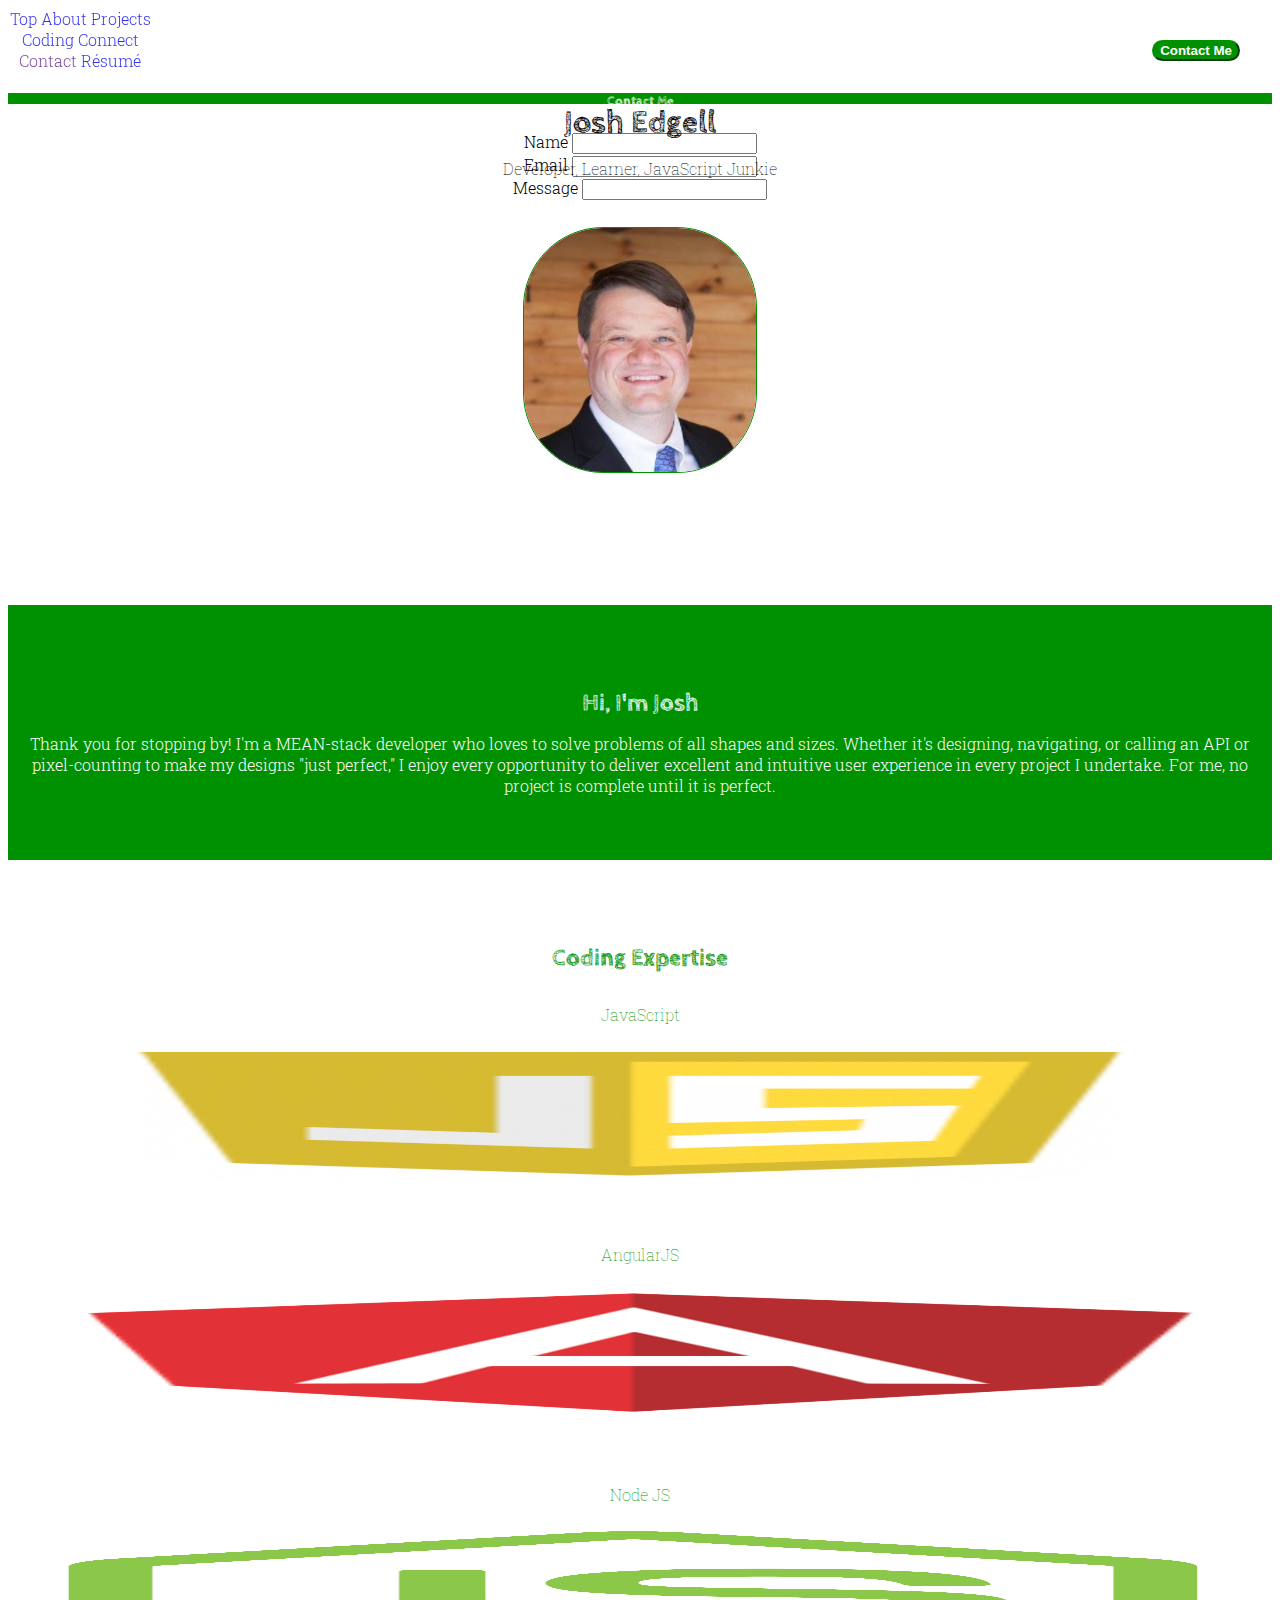
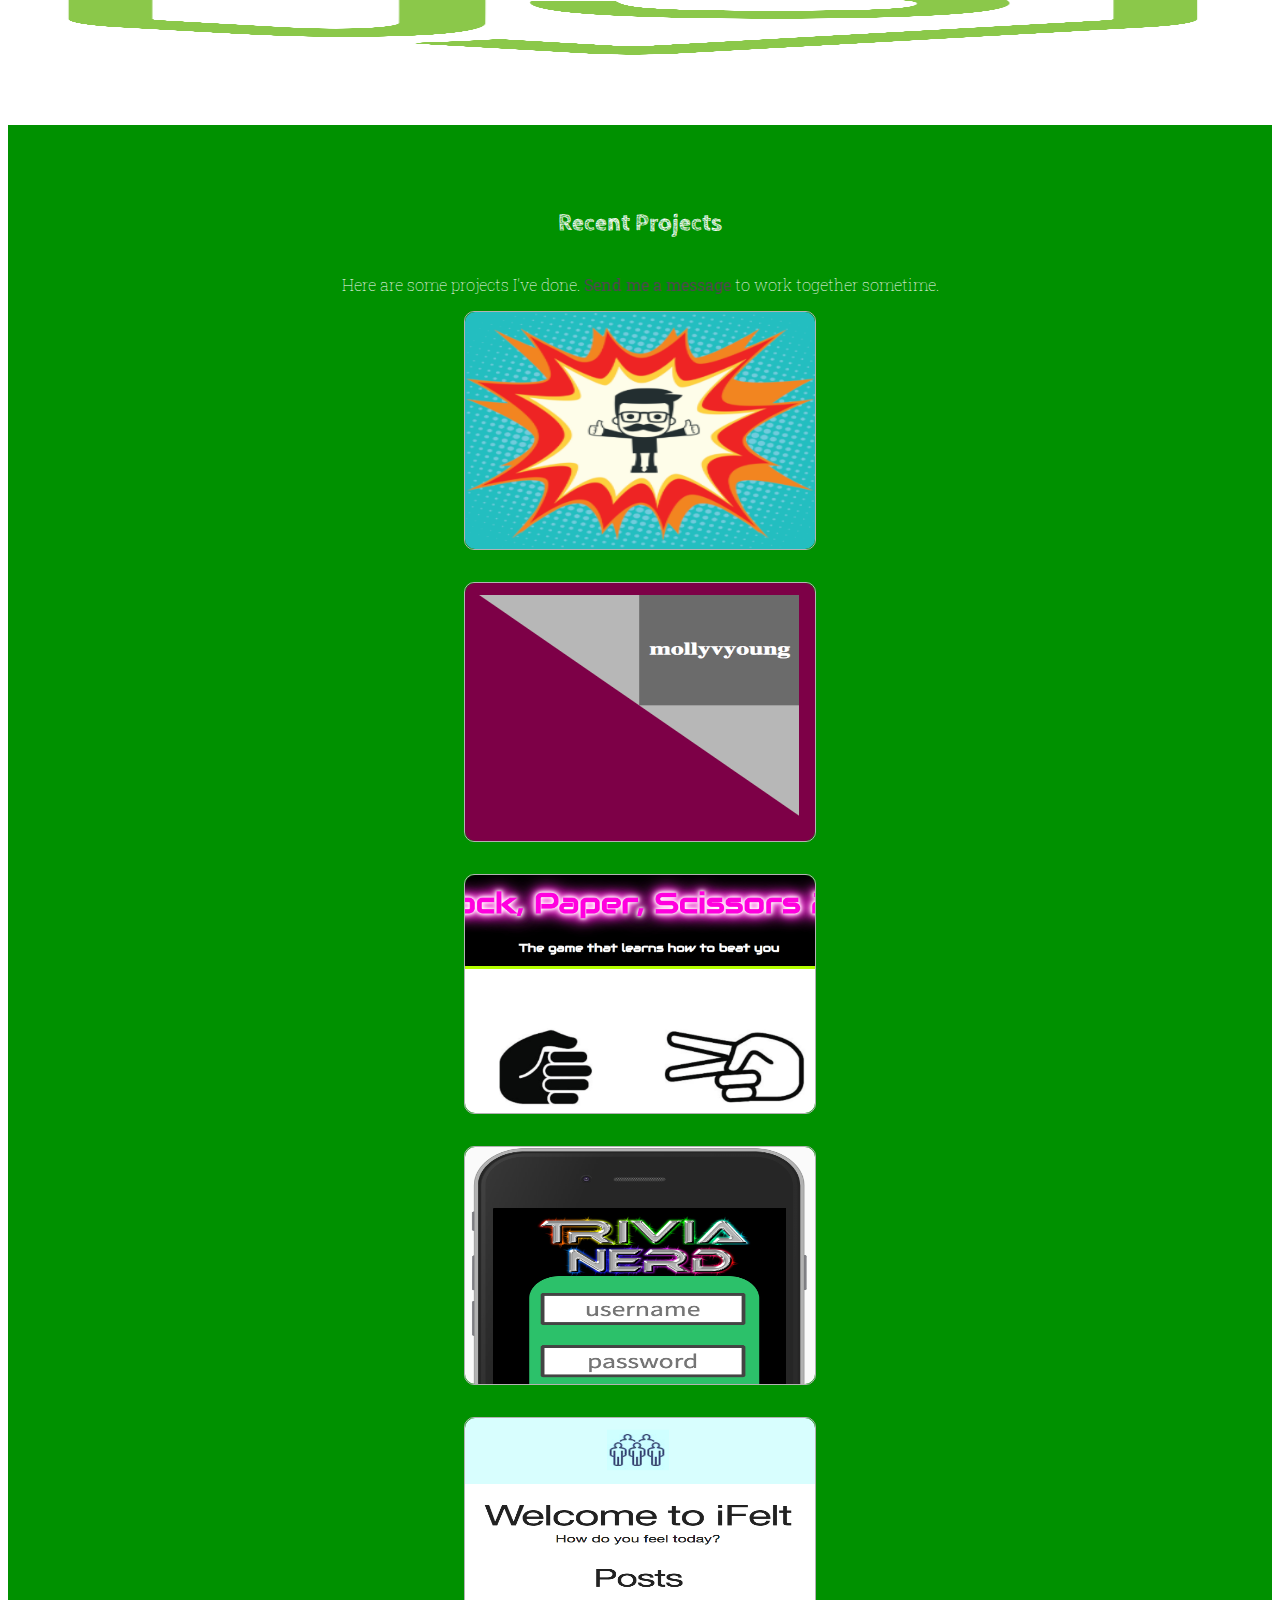
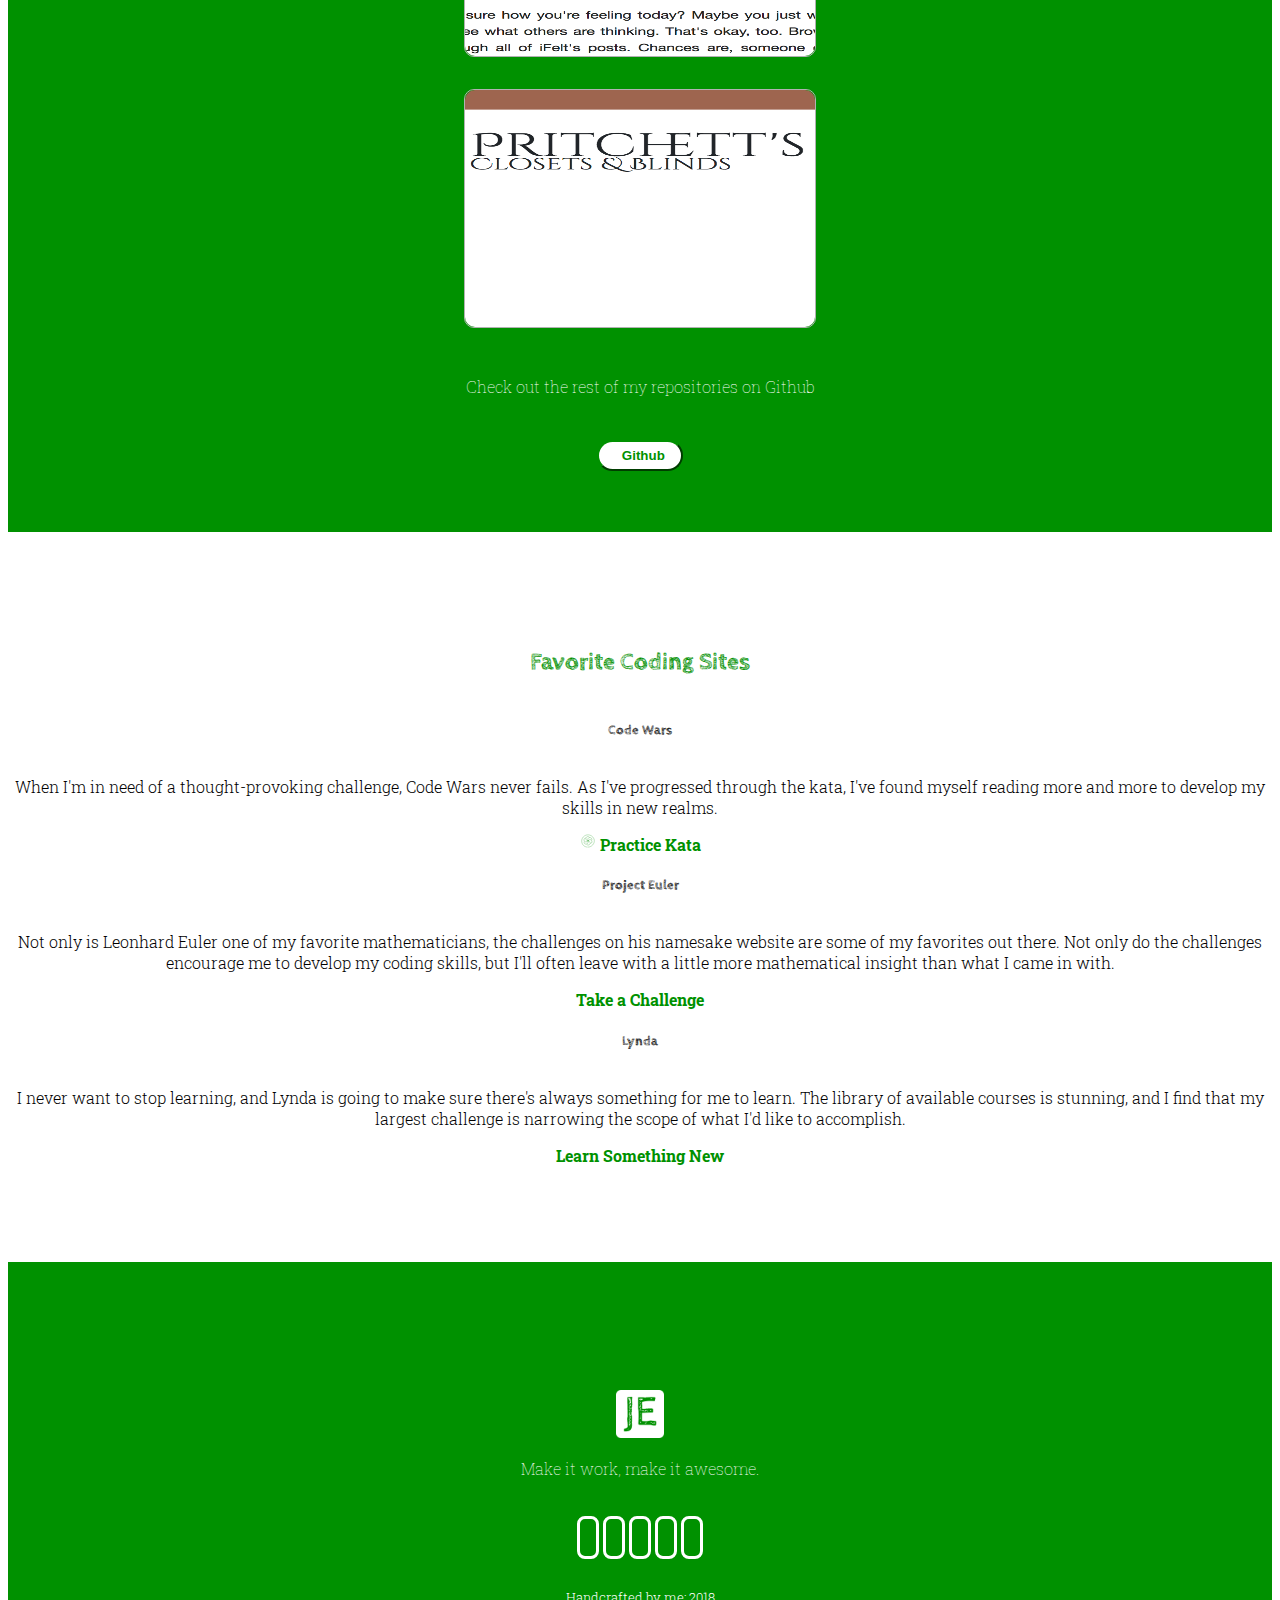
<file: index.html>
<!DOCTYPE html>
<html lang="en" dir="ltr">
  <head>
    <meta charset="utf-8">
    <meta name="viewport" content="width=device-width, initial-scale=1, shrink-to-fit=no">

    <title>
      Josh Edgell | Developer, Learner, JavaScript Junkie
    </title>
    <!-- Bootstrap -->
    <link rel="stylesheet" href="https://stackpath.bootstrapcdn.com/bootstrap/4.1.2/css/bootstrap.min.css" integrity="sha384-Smlep5jCw/wG7hdkwQ/Z5nLIefveQRIY9nfy6xoR1uRYBtpZgI6339F5dgvm/e9B" crossorigin="anonymous">

    <!-- Fonts -->
    <link href="https://fonts.googleapis.com/css?family=Cabin+Sketch|Roboto+Slab:300|Roboto+Slab:400" rel="stylesheet">

    <!-- Favicon -->
    <link rel="shortcut icon" type="image" href="images/favicon.ico"/>

    <!-- Font Awesome -->
    <link rel="stylesheet" href="https://use.fontawesome.com/releases/v5.3.1/css/all.css" integrity="sha384-mzrmE5qonljUremFsqc01SB46JvROS7bZs3IO2EmfFsd15uHvIt+Y8vEf7N7fWAU" crossorigin="anonymous">


    <!-- CSS -->
    <link rel="stylesheet" href="./css/main.css">
  </head>
  <body>

    <div id="navbar" class="list-group">
      <a class="list-group-item list-group-item-action" href="#top">
        <img src="./images/favicon_white.ico" class="list_group_icon"/>
        Top
      </a>
      <a class="list-group-item list-group-item-action" href="#introduction">
        <img src="./images/favicon_white.ico" class="list_group_icon"/>
        About
      </a>
      <a class="list-group-item list-group-item-action" href="#projects">
        <img src="./images/favicon_white.ico" class="list_group_icon"/>
        Projects
      </a>
      <a class="list-group-item list-group-item-action" href="#coding">
        <img src="./images/favicon_white.ico" class="list_group_icon"/>
        Coding
      </a>
      <a class="list-group-item list-group-item-action" href="#bottom">
        <img src="./images/favicon_white.ico" class="list_group_icon"/>
        Connect
      </a>
      <a class="list-group-item list-group-item-action" href="" data-toggle="modal" data-target="#contactModal">
        <img src="./images/favicon_white.ico" class="list_group_icon"/>
        Contact
      </a>
      <a class="list-group-item list-group-item-action"  href="https://drive.google.com/open?id=1Ji3aYNyGcbTkFxpmXEPr9r-oZv8PEBrf" target="_blank">
        <img src="./images/favicon_white.ico" class="list_group_icon"/>
        Résumé
      </a>
    </div>

    <!-- Contact Modal Trigger -->
    <button type="button" class="btn btn-secondary" id="contactButton" data-toggle="modal" data-target="#contactModal">
      Contact Me
    </button>

    <!-- Contact Modal -->
    <div class="modal fade" id="contactModal" tabindex="-1" role="dialog" aria-labelledby="contactModalLabel" aria-hidden="true">
      <div class="modal-dialog" role="document">
        <div class="modal-content">
          <div class="modal-header">
            <h5 class="modal-title" id="contactModalLabel">
              Contact Me
            </h5>
          </div>
          <div class="modal-body">
            <form>
              <div class="form-group">
                <label for="contactName">
                  Name
                </label>
                <input type="text" class="form-control" id="contactName">
              </div>
              <div class="form-group">
                <label for="contactEmail">
                  Email
                </label>
                <input type="email" class="form-control" id="contactEmail">
              </div>
              <div class="form-group">
                <label for="contactMessage">
                  Message
                </label>
                <input type="text" class="form-control" id="contactMessage">
              </div>

              <div class="modal-footer">
                <button type="submit" class="btn btn-secondary" id="sendButton">
                  Email Me
                </button>
                <button type="button" class="btn btn-secondary" data-dismiss="modal">
                  Cancel
                </button>
              </div>
            </form>
          </div>
        </div>
      </div>
    </div>

      <section id="top">

        <h1>
          Josh Edgell
        </h1>
        <h4>
          Developer, Learner, <span class="ampersand">&</span> JavaScript Junkie
        </h4>
        <img src="./images/profile_image.png"alt="Josh Edgell" class="mx-auto d-block" id="profile"/>
      </section>

      <section id="introduction">
        <div class="container">
          <h2>
            Hi, I'm Josh
          </h2>
          <div class="row justify-content-md-center">
            <p class="col-8">
              Thank you for stopping by!  I'm a MEAN-stack developer who loves to solve problems of all shapes and sizes. Whether it's designing, navigating, or calling an API or pixel-counting to make my designs "just perfect," I enjoy every opportunity to deliver excellent and intuitive user experience in every project I undertake.  For me, no project is complete until it is perfect.
            </p>
          </div>
        </div>
      </section>

      <section id="about">
        <div class="container">
          <h2>
            Coding Expertise
          </h2>
          <div class="col-12">
            <div class="row">
              <div class="card text-center col-4">
                <div class="card-header">
                  <i class="fab fa-js-square fa-2x"></i>
                  <h4>
                    JavaScript
                  </h4>
                </div>
                <div class="card-body">
                  <h5 class="card-title">
                    What I Can't Live Without
                  </h5>
                  <p class="card-text">
                    JavaScript is my first love in coding, and I'm sure that's a love that will last.  I'm enthralled by new libraries and frameworks that seem to show up every time I begin a new project.  Check out some of my code challenges below.
                  </p>
                  <a href="https://github.com/JoshEdgell/code_challenges" target="_blank" class="btn btn-primary">
                    Code Challenges Repo
                  </a>
                  <img src="./images/javascript.png" class="aboutImage"/>
                </div>
              </div>
              <div class="card text-center col-4">
                <div class="card-header">
                  <i class="fab fa-angular fa-2x"></i>
                  <h4>
                    AngularJS
                  </h4>
                </div>
                <div class="card-body">
                  <h5 class="card-title">
                    What Thrills Me
                  </h5>
                  <p class="card-text">
                    Don't get me wrong, when I need to really manipulate the DOM, jQuery is my bread and butter, but Angular makes working with APIs almost poetic.  Check out the work I did with the controller on my favorite project - The Dad Joke Factory.
                  </p>
                  <a href="https://github.com/JoshEdgell/project_3/blob/master/public/js/app.js" target="_blank" class="btn btn-primary">
                    Dad Joke Controller
                  </a>
                  <img src="./images/angular.png" class="aboutImage"/>
                </div>
              </div>
              <div class="card text-center col-4">
                <div class="card-header">
                  <i class="fab fa-node fa-2x"></i>
                  <h4>
                    Node JS
                  </h4>
                </div>
                <div class="card-body">
                  <h5 class="card-title">
                    What I'm Exploring
                  </h5>
                  <p class="card-text">
                    NodeJS is a constant in my development.  Whether I'm using express to run a backend or mocha to practice test-driven development, it's all done through Node.  Click below to see a mailing app I created with Node.
                  </p>
                  <a href="https://github.com/JoshEdgell/mailbuddy" target="_blank" class="btn btn-primary">
                    Easy Mailer
                  </a>
                  <img src="./images/node.png" class="aboutImage"/>
                </div>
              </div>
            </div>
          </div>
        </div>
      </section>

      <section id="projects">
        <div class="container">
          <div class="row justify-content-md-center">
            <div class="col-10">
              <h2>
                Recent Projects
              </h2>
              <h4>
                Here are some projects I've done.  <a href="" data-toggle="modal" data-target="#contactModal" class="whiteLink">Send me a message</a> to work together sometime.
              </h4>
              <div class="row">
                <div class="col">
                  <div class="card">
                    <div class="card-body info_card">
                      <h5 class="card-title">
                        The Dad Joke Factory
                      </h5>
                      <p class="card-text">
                        "The Mother of All Dad Joke Sites" is a MEAN-stack app that invites users to create, share, and like their favorite dad jokes.
                      </p>
                      <a href="https://dadjoketime.herokuapp.com/" target="_blank" class="btn btn-primary">
                        Go to the Factory
                      </a>
                      <a href="https://github.com/JoshEdgell/project_3" target="_blank" class="btn btn-primary">
                        <i class="fab fa-github-alt"></i>
                        View Repo
                      </a>
                    </div>
                    <div class="card-body">
                      <img src="./images/dad_joke.jpg"/>
                    </div>
                  </div>
                </div>
                <div class="col">
                  <div class="card">
                    <div class="card-body">
                      <h5 class="card-title">
                        Molly V. Young, LLC
                      </h5>
                      <p class="card-text">
                        Molly is an accomplished professional consultant working with nonprofits and small businesses.  I was happy to design, create, launch and host her professional website.
                      </p>
                      <a href="http://www.mollyvyoung.com" target="_blank" class="btn btn-primary">
                        Visit Molly
                      </a>
                      <a href="https://github.com/JoshEdgell/mollyvyoung" target="_blank" class="btn btn-primary">
                        <i class="fab fa-github-alt"></i>
                        View Repo
                      </a>
                    </div>
                    <div class="card-body">
                      <img src="./images/molly.jpg"/>
                    </div>
                  </div>
                </div>
                <div class="col">
                  <div class="card">
                    <div class="card-body">
                      <h5 class="card-title">
                        Rock, Paper, Scissors 2.0
                      </h5>
                      <p class="card-text">
                        Using simple JavaScript Logic, this Angular-based application learns how to beat you in the classic two-player game.
                      </p>
                      <a href="http://joshedgell.com/rockpaperscissors" target="_blank" class="btn btn-primary">
                        Play The Game
                      </a>
                      <a href="https://github.com/JoshEdgell/rock_paper_scissors" target="_blank" class="btn btn-primary">
                        <i class="fab fa-github-alt"></i>
                        View Repo
                      </a>
                    </div>
                    <div class="card-body">
                      <img src="./images/rock_paper_scissors.jpg"/>
                    </div>
                  </div>
                </div>
                <div class="col">
                  <div class="card">
                    <div class="card-body">
                      <h5 class="card-title">
                        Trivia Nerd
                      </h5>
                      <p class="card-text">
                        Trivia Nerd calls its questions from an external API to serve questions to players.  Player data is stored on a Rails backend.
                      </p>
                      <a href="http://trivianerd.herokuapp.com/" target="_blank" class="btn btn-primary">
                        Test Your Skills
                      </a>
                      <a href="https://github.com/JoshEdgell/trivianerd" target="_blank" class="btn btn-primary">
                        <i class="fab fa-github-alt"></i>
                        View Repo
                      </a>
                    </div>
                    <div class="card-body">
                      <img src="./images/trivia_nerd.jpg"/>
                    </div>
                  </div>
                </div>
                <div class="col">
                  <div class="card">
                    <div class="card-body">
                      <h5 class="card-title">
                        iFelt
                      </h5>
                      <p class="card-text">
                        iFelt is a multi-page app with a single-page feel.  It was designed using MongoDB for users to write feelings-based blog posts.
                      </p>
                      <a href="https://ifelt.herokuapp.com/" target="_blank" class="btn btn-primary">
                        See Project
                      </a>
                      <a href="https://github.com/JoshEdgell/ifelt" target="_blank" class="btn btn-primary">
                        <i class="fab fa-github-alt"></i>
                        View Repo
                      </a>
                    </div>
                    <div class="card-body">
                      <img src="./images/ifelt.jpg"/>
                    </div>
                  </div>
                </div>
                <div class="col">
                  <div class="card">
                    <div class="card-body">
                      <h5 class="card-title">
                        Pritchett's Closets & Blinds
                      </h5>
                      <p class="card-text">
                        Just a simple website design I whipped up to practice a few things and develop my design skills a bit more.
                      </p>
                      <a href="https://www.joshedgell.com/pritchetts" target="_blank" class="btn btn-primary">
                        Go To Pritchett's
                      </a>
                      <a href="https://github.com/JoshEdgell/mockups" target="_blank" class="btn btn-primary">
                        <i class="fab fa-github-alt"></i>
                        View Repo
                      </a>
                    </div>
                    <div class="card-body">
                      <img src="./images/pritchetts.jpg"/>
                    </div>
                  </div>
                </div>
              </div>
              <h4>
                Check out the rest of my repositories on Github
              </h4>
              <a href="https://github.com/JoshEdgell" target="_blank">
                <button class="btn btn-primary" id="github">
                  <i class="fab fa-github-alt"></i>
                  Github
                </button>
              </a>
            </div>
          </div>
        </div>
      </section>


      <section id="coding">
        <div class="container">
          <h2>
            Favorite Coding Sites
          </h2>
          <div class="card text-center w-75">
            <h5 class="card-header">
              Code Wars
            </h5>
            <div class="card-body">
              <p class="card-text">
                When I'm in need of a thought-provoking challenge, Code Wars never fails.  As I've progressed through the kata, I've found myself reading more and more to develop my skills in new realms.
              </p>
              <a href="https://www.codewars.com/" target="_blank" class="btn btn-primary">
                <img src="./images/codewars.svg" >
                Practice Kata
              </a>
            </div>
          </div>
          <div class="card text-center w-75">
            <h5 class="card-header">
              Project Euler
            </h5>
            <div class="card-body">
              <p class="card-text">
                Not only is Leonhard Euler one of my favorite mathematicians, the challenges on his namesake website are some of my favorites out there.  Not only do the challenges encourage me to develop my coding skills, but I'll often leave with a little more mathematical insight than what I came in with.
              </p>
              <a href="https://projecteuler.net/" target="_blank" class="btn btn-primary">
                <i class="fas fa-calculator" ></i>
                Take a Challenge
              </a>
            </div>
          </div>
          <div class="card text-center w-75">
            <h5 class="card-header">
              Lynda
            </h5>
            <div class="card-body">
              <p class="card-text">
                I never want to stop learning, and Lynda is going to make sure there's always something for me to learn.  The library of available courses is stunning, and I find that my largest challenge is narrowing the scope of what I'd like to accomplish.
              </p>
              <a href="https://www.lynda.com/" target="_blank" class="btn btn-primary">
                <i class="fas fa-chalkboard-teacher" ></i>
                Learn Something New
              </a>
            </div>
          </div>
        </div>
      </section>

      <!-- <section id="testimonials">
        <div class="container">
          <div id="carouselExampleFade" class="carousel slide carousel-fade" data-ride="carousel">
            <div class="carousel-inner">
              <div class="carousel-item active">
                <img class="d-block w-100" src=".../800x400?auto=yes&bg=777&fg=555&text=First slide" alt="First slide">
              </div>
              <div class="carousel-item">
                <img class="d-block w-100" src=".../800x400?auto=yes&bg=666&fg=444&text=Second slide" alt="Second slide">
              </div>
              <div class="carousel-item">
                <img class="d-block w-100" src=".../800x400?auto=yes&bg=555&fg=333&text=Third slide" alt="Third slide">
              </div>
            </div>
            <a class="carousel-control-prev" href="#carouselExampleFade" role="button" data-slide="prev">
              <span class="carousel-control-prev-icon" aria-hidden="true"></span>
              <span class="sr-only">Previous</span>
            </a>
            <a class="carousel-control-next" href="#carouselExampleFade" role="button" data-slide="next">
              <span class="carousel-control-next-icon" aria-hidden="true"></span>
              <span class="sr-only">Next</span>
            </a>
          </div>
        </div>
      </section> -->






      <section id="bottom">
        <img src="./images/favicon_white.ico">
        <h4>
          Make it work, make it awesome.
        </h4>
        <a href="" data-toggle="modal" data-target="#contactModal">
          <i class="far fa-envelope fa-lg"></i>
        </a>
        <a href="https://www.linkedin.com/in/josh-edgell/" target="_blank">
          <i class="fab fa-linkedin-in fa-lg"></i>
        </a>
        <a href="https://github.com/JoshEdgell" target="_blank">
          <i class="fab fa-github-alt fa-lg"></i>
        </a>
        <a href="mailto:josh.0.edgell@gmail.com?Subject=Website%20Email">
          <i class="fas fa-at fa-lg"></i>
        </a>
        <a href="https://drive.google.com/open?id=1Ji3aYNyGcbTkFxpmXEPr9r-oZv8PEBrf" target="_blank">
          <i class="far fa-file fa-lg"></i>
        </a>
        <small>Handcrafted by me: 2018</small>
      </section>

    <!-- jQuery -->
    <script
  src="https://code.jquery.com/jquery-3.3.1.js"
  integrity="sha256-2Kok7MbOyxpgUVvAk/HJ2jigOSYS2auK4Pfzbm7uH60="
  crossorigin="anonymous"></script>

    <!-- Bootstrap -->
    <script src="https://cdnjs.cloudflare.com/ajax/libs/popper.js/1.14.3/umd/popper.min.js" integrity="sha384-ZMP7rVo3mIykV+2+9J3UJ46jBk0WLaUAdn689aCwoqbBJiSnjAK/l8WvCWPIPm49" crossorigin="anonymous"></script>
    <script src="https://stackpath.bootstrapcdn.com/bootstrap/4.1.3/js/bootstrap.min.js" integrity="sha384-ChfqqxuZUCnJSK3+MXmPNIyE6ZbWh2IMqE241rYiqJxyMiZ6OW/JmZQ5stwEULTy" crossorigin="anonymous"></script>

    <!-- Custom JavaScript -->
    <script src="./js/app.js"></script>
  </body>
</html>
</file>
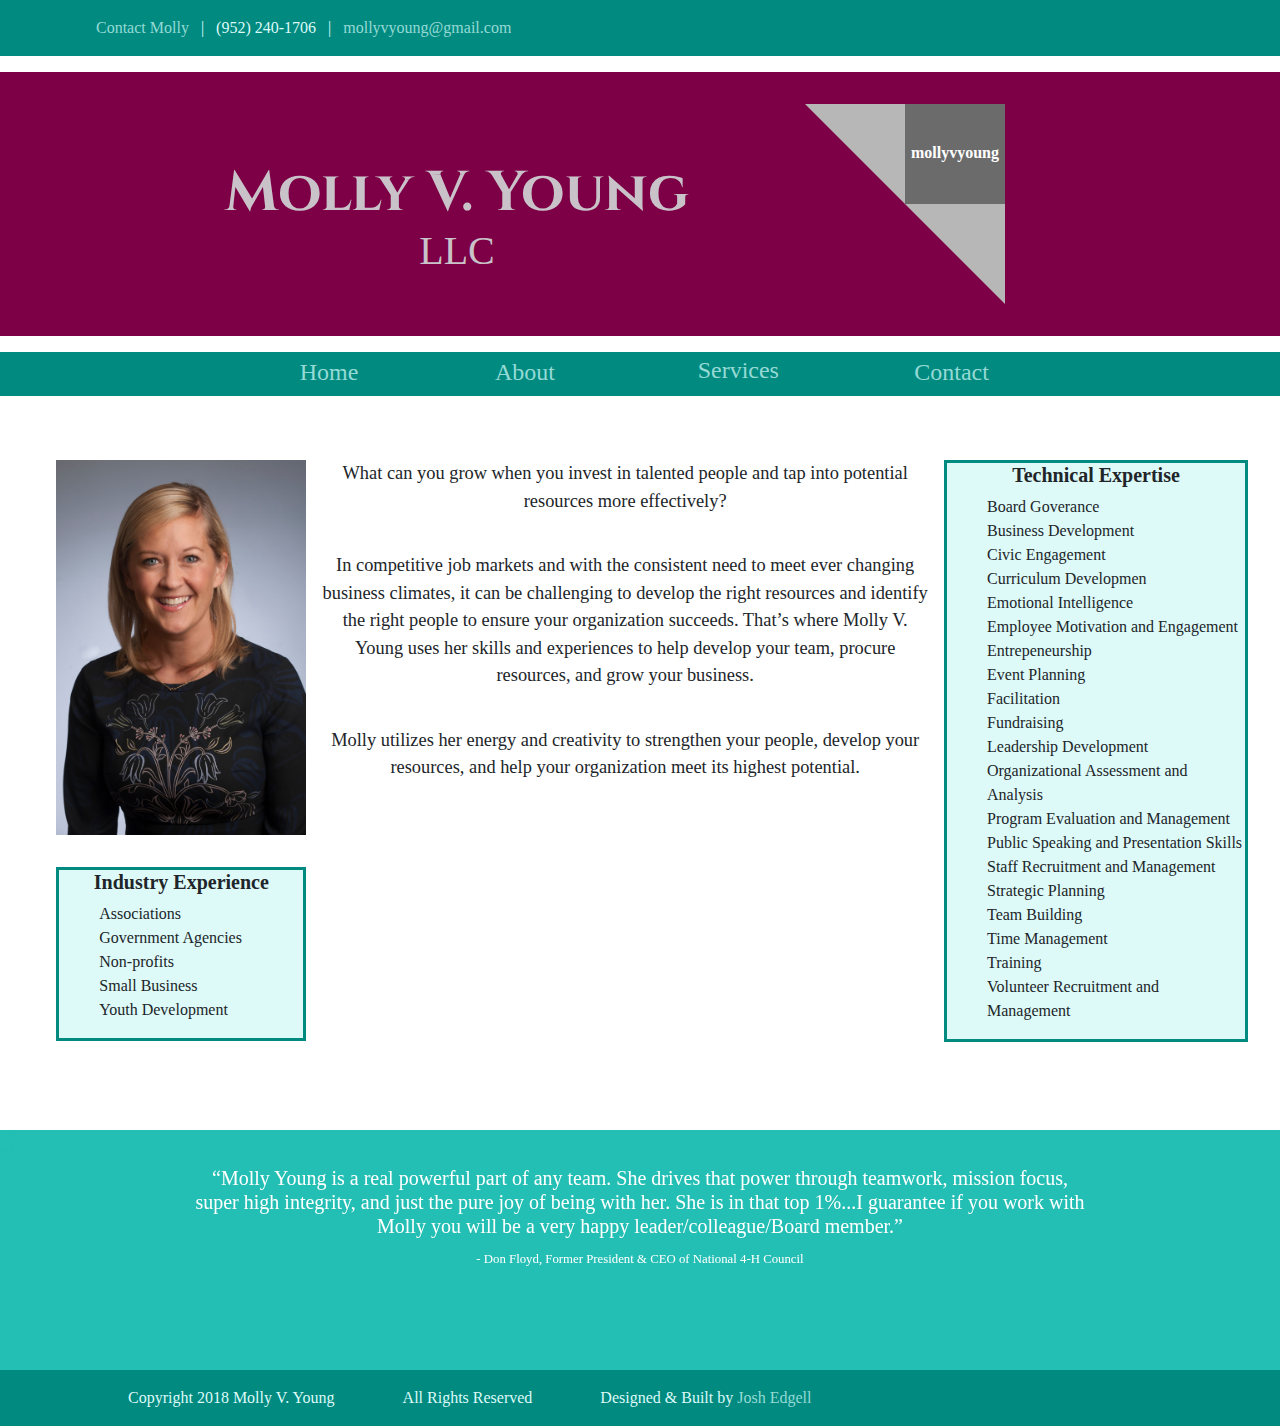
<file: mollyvyoung.com/index.html>
<!DOCTYPE html>
<html>
  <head>
    <meta charset="utf-8">
    <title>Molly V. Young</title>
    <!-- Favicon -->
    <link rel="shortcut icon" type="image/x-icon" href="./images/favicon.ico"/>

    <!-- Fonts -->
    <link href="https://fonts.googleapis.com/css?family=Dancing+Script|Cinzel" rel="stylesheet">
    <!-- CSS -->
    <link rel="stylesheet" href="css/bootstrap.css">
    <link rel="stylesheet" href="css/main.css">

  </head>
  <body>

    <div class="topBar">
      <ul>
        <li><a href="#">Contact Molly</a></li>
        <li>(952) 240-1706</li>
        <li><a href="mailto:mollyvyoung@gmail.com">mollyvyoung@gmail.com</a></li>
      </ul>
    </div>

    <div class="title">
      <div class="titleContainer">
        <div class="titleText">
          <h1>Molly V. Young</h1>
          <h2>LLC</h2>
        </div>
        <div class="titleLogo">
          <div class="logoBox">
            <div class="topLeft">
            </div>
            <div class="topRight">
              <p>mollyvyoung</p>
            </div>
            <div class="bottomLeft">
            </div>
            <div class="bottomRight">
            </div>
          </div>
        </div>
      </div>
    </div>

    <div class="navBar">
      <div class="listBegin">
        <ul>
          <li class="homeTab">Home</li>

          <li class="aboutTab">About</li>
        </ul>
      </div>

      <div class="listMiddle">
        <ul class="accordion">
          <input type="checkbox" name="section" id="target" class="toggle">
          <label for="target" class="services serviceTab">Services</label>
          <div class="section">
            <dl>
              <dt class="coachingTab link">Coaching</dt>
              <dt class="eventTab link">Event Planning</dt>
              <dt class="facilitationTab link">Facilitation</dt>
              <dt class="resourceTab link">Resource Development</dt>
              <dt class="strategicTab link">Strategic Planning</dt>
            </dl>
        </ul>
      </div>

      <div class="listEnd">
        <ul>
          <li class="contactTab">Contact</li>
        </ul>
      </div>
    </div>

    <div class="main">

      <div class="mollyInfo">

        <div class="pictureInfoDiv">

          <div class="mollyPicture">
            <img src="images/molly.jpg"/>
            <div class="industry">
              <h5>Industry Experience</h5>
              <ul>
                <li>Associations</li>
                <li>Government Agencies</li>
                <li>Non-profits</li>
                <li>Small Business</li>
                <li>Youth Development</li>
              </ul>
            </div>
          </div>
          <div class="mollyBio">
            <p>What can you grow when you invest in talented people and tap into potential resources more effectively?</p>
            <p>In competitive job markets and with the consistent need to meet ever changing business climates, it can be challenging to develop the right resources and identify the right people to ensure your organization succeeds.  That’s where Molly V. Young uses her skills and experiences to help develop your team, procure resources, and grow your business.</p>
            <p>Molly utilizes her energy and creativity to strengthen your people, develop your resources, and help your organization meet its highest potential.</p>
          </div>

          <div class="third">
            <div class="technical">
              <h5>Technical Expertise</h5>
              <ul>
                <li>Board Goverance</li>
                <li>Business Development</li>
                <li>Civic Engagement</li>
                <li>Curriculum Developmen</li>
                <li>Emotional Intelligence</li>
                <li>Employee Motivation and Engagement</li>
                <li>Entrepeneurship</li>
                <li>Event Planning</li>
                <li>Facilitation</li>
                <li>Fundraising</li>
                <li>Leadership Development</li>
                <li>Organizational Assessment and Analysis</li>
                <li>Program Evaluation and Management</li>
                <li>Public Speaking and Presentation Skills</li>
                <li>Staff Recruitment and Management</li>
                <li>Strategic Planning</li>
                <li>Team Building</li>
                <li>Time Management</li>
                <li>Training</li>
                <li>Volunteer Recruitment and Management</li>
              </ul>
            </div>
          </div>
        </div>

      </div>

      <div class="about other">
        <h2>About Molly</h2>
        <p>Molly V. Young is an accomplished nonprofit and small business leader and consultant, dedicated to taking initiatives from struggling to successful through strategic planning, human capital management and process improvement. Her experience in board governance, resource development, youth and adult learning, entrepreneurship and nonprofit management enables her to work with diverse entities to achieve diverse goals.</p>

        <p>Molly holds a Bachelor’s degree in Political Science and Communications from DePauw University; a Master’s of Family, Youth, and Child Studies from the University of Nebraska; and an MBA from Colorado State University.</p>

        <p>Her skills in hiring, managing and leading staff; ability to recognize problems and find creative solutions; experience improving processes and making them replicable for future success; innate gift in building and maintaining relationships; talent in written and verbal communication; and unparalleled level of integrity, come together to enable staff, clients, volunteers, and organizations to achieve goals.</p>

        <p>Molly serves as a Founding Board Member of Global Sounds, a medical education nonprofit that provides medical resources and training to third world countries. She also serves on the Board of Morganizing for Change, a social entrepreneurship nonprofit for young people.</p>

        <p>She resides in Washington, DC with her husband, Oliver, where they are referred to as “The Mollivers” by friends and family. In DC, they serve as foster parents through an organization called DC127.</p>
      </div>

      <div class="coaching other service">
        <h2>Coaching</h2>
        <p>Motivating others to reach their highest potential takes one on one attention. Molly’s ability to recognize individuals’ strengths and help develop their skills is encouraging while enabling them to improve their effectiveness.</p>
        <ul>
          <li>Provides coaching for Bittersweet Creative, a communications firm, working with staff to manage up, set and achieve goals, and learn to be their best selves.</li>
          <li>Works with Maryland’s 24 Boards of Education to coach individual board members on communication, problem solving, and change management.</li>
        </ul>
      </div>

      <div class="event other service">
        <h2>Event Planning</h2>
        <p>From conferences to board meetings, Molly is experienced in planning and coordinating special events. She helps you determine your goals for an event and executes the details to ensure a seamless
        experience.</p>
        <ul>
          <li>Planned, coordinated, and executed three Board of Trustees meetings annually for National 4-H Council</li>
          <li>Developed and implemented citizenship & leadership conference with over 4,500 annual participants at the National 4-H Youth Conference Center</li>
        </ul>
      </div>

      <div class="facilitation other service">
        <h2>Facilitation</h2>
        <p>People are your most valuable asset; investing in them is essential for growth and success. Molly designs and facilitates trainings, discussions, meetings, and workshops to help your team work with others, manage change, and lead well.</p>
        <ul>
          <li>Wrote curriculum for and trained over 3,500 educators nationally on entrepeneurship through the Young Entrepeneur Foundation.</li>
          <li>Leads workshops for government and non-profit professionals in leadership, management, and communications through Careerstone Group.</li>
        </ul>
      </div>

      <div class="resource other service">
        <h2>Resource Development</h2>
        <p>Telling your story and making the ask, is essential in obtaining additional resources. Molly’s expertise in fundraising, grant writing, proposal writing, business planning, and partnership development will support your growth in sales or fundraising.</p>
        <ul>
          <li>Fundraised 100% of a national scholarship fund by cultivating individual, foundation, and corporate donors for NFIB.</li>
          <li>Manages business development for Erin Scott Photography, a small business who has won best photographer in Washington, DC since 2001.</li>
        </ul>
      </div>

      <div class="strategic other service">
        <h2>Strategic Planning</h2>
        <p>Thinking strategically is crucial to the growth of every organization and small business. Molly has the skills and experience to work with all stakeholders in designing your strategic plan and implementing a work plan to achieve goals.</p>
        <ul>
          <li>Managed the Board of Directors' strategic planning, governance, and recruitment at NFIB's Young Entrepeneur Foundation.</li>
          <li>Works with Maryland's 24 Boards of Education to define and implement strategic goals through the Maryland Association of Boards of Education.</li>
        </ul>
      </div>

      <div class="contact other">
        <h2>Contact Molly</h2>

        <div class="contactForm">

            <p>Your Email Address</p>
            <input id="from" type="text" placeholder="sample@mail.com"/></br></br>
            <p>Message Subject</p>

            <input id="subject" type="text" placeholder="Subject"/></br></br>

            <p>Message to Molly</p>

            <textarea id="text" placeholder="Message Body"></textarea></br></br></br></br></br></br></br>

            <button id="send_email">Contact Molly</button>

        </div>
      </div>
    </div>

    <div class="testimonialCarousel">

      <div class="carousel slide" data-ride="carousel" data-interval="8000">
        <div class="carousel-inner">
          <!-- When the color scheme changes, make sure to use the new background of the carousel to make a 1-pixel image so the carousel has an image to display -->
          <div class="carousel-item active">
            <img class="d-block w-100" src="images/23bfb4.ico" alt="First slide">
            <div class="carousel-caption d-none d-md-block">
              <h5>“Molly Young is a real powerful part of any team. She drives that power through teamwork, mission focus, super high integrity, and just the pure joy of being with her. She is in that top 1%...I guarantee if you work with Molly you will be a very happy leader/colleague/Board member.”</h5>
              <small> - Don Floyd, Former President & CEO of National 4-H Council</small>
            </div>
          </div>

          <div class="carousel-item">
            <img class="d-block w-100" src="images/23bfb4.ico" alt="Second slide">
            <div class="carousel-caption d-none d-md-block">
              <h5>"If you looked up dedicated in a dictionary, I'm pretty sure you'd find Molly's name. She fits it in so many ways - dedicated to her job with a goal to always find ways to do it better and faster; dedicated to the team she works with; and last but not least, dedicated to seeing results. Her warm personality and efficient project management style are a rare combination. "</h5>
              <small> - Allyson Boucher, AMB Marketing</small>
            </div>
          </div>

          <div class="carousel-item">
            <img class="d-block w-100" src="images/23bfb4.ico" alt="Third slide">
            <div class="carousel-caption d-none d-md-block">
              <h5>"Molly is a great leader, mentor, coach and project leader. She is focused, positive, supportive and detail oriented. Through the multiple events and partnerships she managed, Molly was focused on accomplishing goals, putting systems in place that would help others replicate the project in the future, and coaching others while helping to make learning opportunities frequent and relevant. Molly was a fulcrum to a lot of moving pieces, clients, volunteers, team members, donor partners, logistics and more."</h5>
              <small> - Maria McNeely, Program Manager, 4H</small>
            </div>
          </div>

          <div class="carousel-item">
            <img class="d-block w-100" src="images/23bfb4.ico" alt="Fourth slide">
            <div class="carousel-caption d-none d-md-block">
              <h5>"Molly is a strong, motivating speaker that excites audiences to care about her programs and open their checkbooks. She is detailed oriented and flexible, which allows her to coordinate multifaceted events with fluid schedules, effortlessly. "</h5>
              <small> - Jessica Cooper, Grassroots Director, NFIB</small>
            </div>
          </div>

          <div class="carousel-item">
            <img class="d-block w-100" src="images/23bfb4.ico" alt="Fifth slide">
            <div class="carousel-caption d-none d-md-block">
              <h5>"Molly is an outstanding communicator and I highly recommend her. She is an extremely effective manager and demonstrates strategy and vision through her leadership. She always finds a way to motivate and empower people to achieve the organizations goals. She can also handle and resolve intense complex problems while communicating effectively to staff and stakeholders."</h5>
              <small> - Jordan Craig, American Farm Bureau Federation</small>
            </div>
          </div>

        </div>
      </div>

    </div>

    <div class="bottomBar">
      <ul>
        <li>Copyright 2018 Molly V. Young</li>
        <li>All Rights Reserved</li>
        <li>Designed & Built by <a href="http://www.joshedgell.com" target="_blank">Josh Edgell</a></li>
      </ul>
    </div>

  <!-- Bootstrap -->
  <script src="https://code.jquery.com/jquery-3.2.1.slim.min.js" integrity="sha384-KJ3o2DKtIkvYIK3UENzmM7KCkRr/rE9/Qpg6aAZGJwFDMVNA/GpGFF93hXpG5KkN" crossorigin="anonymous"></script>
  <script src="https://cdnjs.cloudflare.com/ajax/libs/popper.js/1.12.9/umd/popper.min.js" integrity="sha384-ApNbgh9B+Y1QKtv3Rn7W3mgPxhU9K/ScQsAP7hUibX39j7fakFPskvXusvfa0b4Q" crossorigin="anonymous"></script>
  <script src="https://maxcdn.bootstrapcdn.com/bootstrap/4.0.0/js/bootstrap.min.js" integrity="sha384-JZR6Spejh4U02d8jOt6vLEHfe/JQGiRRSQQxSfFWpi1MquVdAyjUar5+76PVCmYl" crossorigin="anonymous"></script>

  <!-- JavaScript -->
  <script
  src="https://code.jquery.com/jquery-3.2.1.min.js"
  integrity="sha256-hwg4gsxgFZhOsEEamdOYGBf13FyQuiTwlAQgxVSNgt4="
  crossorigin="anonymous"></script>
  <script src="js/main.js"></script>

  </body>
</html>
</file>
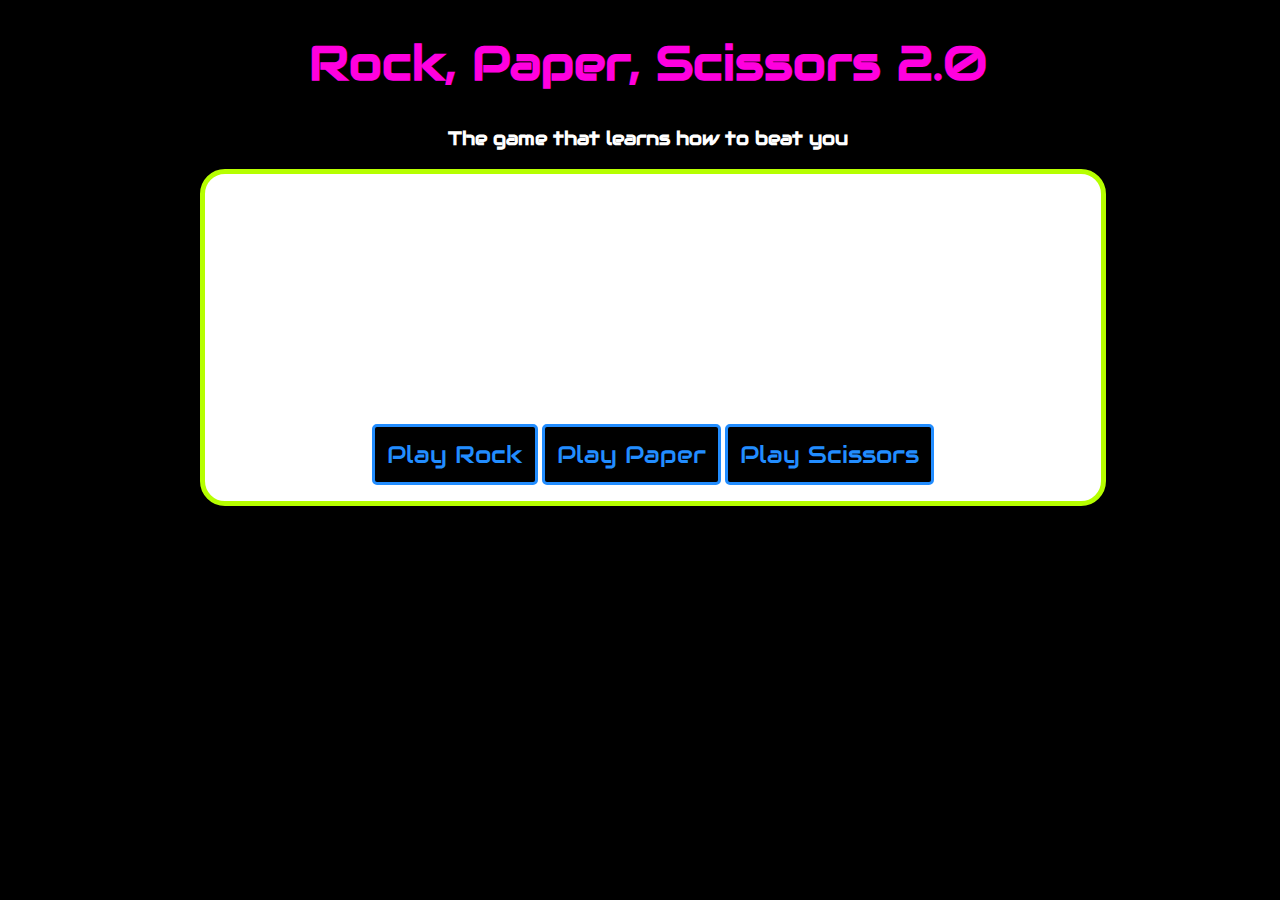
<file: rockpaperscissors/index.html>
<!DOCTYPE html>
<html lang="en" dir="ltr">
  <head>
    <meta charset="utf-8">
    <title>RPS 2.0</title>
    <link rel="shortcut icon" type="image" href="images/favicon.ico"/>
    <link href="https://fonts.googleapis.com/css?family=Audiowide" rel="stylesheet">
    <link rel="stylesheet" href="css/main.css">
  </head>
  <body>

    <h1 id="title">Rock, Paper, Scissors 2.0</h1>
    <h3 id="subtitle">The game that learns how to beat you</h3>

    <div id="gameBox">

      <div id="playerSpace">
      </div>
      <div id="computerSpace">
      </div>
      <div id="buttons">
        <button id="rock">Play Rock</button>
        <button id="paper">Play Paper</button>
        <button id="scissors">Play Scissors</button>
      </div>

      <div class="Modal" id="resultsModal">
        <button id="closeResults">Next Game</button>
        <button id="statButton">View Stats</button>
      </div>

      <div class="Modal" id="statModal">
        <div id="statBox">
          <div class="stats">
            <h3>W/L/T Stats</h3>
            <table>
              <tr>
                <th></th>
                <th>Rock</th>
                <th>Paper</th>
                <th>Scissors</th>
              </tr>
              <tr>
                <td>Wins</td>
                <td id="rockWins">0</td>
                <td id="paperWins">0</td>
                <td id="scissorsWins">0</td>
              </tr>
              <tr>
                <td>Losses</td>
                <td id="rockLosses">0</td>
                <td id="paperLosses">0</td>
                <td id="scissorsLosses">0</td>
              </tr>
              <tr>
                <td>Ties</td>
                <td id="rockTies">0</td>
                <td id="paperTies">0</td>
                <td id="scissorsTies">0</td>
              </tr>
            </table>
          </div>
          <div class="stats">
            <h3>Rock Stats</h3>
            <table>
              <tr>
                <th></th>
                <th>After Win</th>
                <th>After Loss</th>
                <th>After Tie</th>
              </tr>
              <tr>
                <td>Rock</td>
                <td id="rockWinRock">0</td>
                <td id="rockLossRock">0</td>
                <td id="rockTieRock">0</td>
              </tr>
              <tr>
                <td>Paper</td>
                <td id="rockWinPaper">0</td>
                <td id="rockLossPaper">0</td>
                <td id="rockTiePaper">0</td>
              </tr>
              <tr>
                <td>Scissors</td>
                <td id="rockWinScissors">0</td>
                <td id="rockLossScissors">0</td>
                <td id="rockTieScissors">0</td>
              </tr>
            </table>
          </div>
          <div class="stats">
            <h3>Paper Stats</h3>
            <table>
              <tr>
                <th></th>
                <th>After Win</th>
                <th>After Loss</th>
                <th>After Tie</th>
              </tr>
              <tr>
                <td>Rock</td>
                <td id="paperWinRock">0</td>
                <td id="paperLossRock">0</td>
                <td id="paperTieRock">0</td>
              </tr>
              <tr>
                <td>Paper</td>
                <td id="paperWinPaper">0</td>
                <td id="paperLossPaper">0</td>
                <td id="paperTiePaper">0</td>
              </tr>
              <tr>
                <td>Scissors</td>
                <td id="paperWinScissors">0</td>
                <td id="paperLossScissors">0</td>
                <td id="paperTieScissors">0</td>
              </tr>
            </table>
          </div>
          <div class="stats">
            <h3>Scissors Stats</h3>
            <table>
              <tr>
                <th></th>
                <th>After Win</th>
                <th>After Loss</th>
                <th>After Tie</th>
              </tr>
              <tr>
                <td>Rock</td>
                <td id="scissorsWinRock">0</td>
                <td id="scissorsLossRock">0</td>
                <td id="scissorsTieRock">0</td>
              </tr>
              <tr>
                <td>Paper</td>
                <td id="scissorsWinPaper">0</td>
                <td id="scissorsLossPaper">0</td>
                <td id="scissorsTiePaper">0</td>
              </tr>
              <tr>
                <td>Scissors</td>
                <td id="scissorsWinScissors">0</td>
                <td id="scissorsLossScissors">0</td>
                <td id="scissorsTieScissors">0</td>
              </tr>
            </table>
          </div>
        </div>


        <button id="closeStats">Next Game</button>
      </div>


    </div>






    <script
      src="https://code.jquery.com/jquery-3.3.1.min.js"
      integrity="sha256-FgpCb/KJQlLNfOu91ta32o/NMZxltwRo8QtmkMRdAu8="
      crossorigin="anonymous"></script>
      <script src="js/main.js"></script>
  </body>
</html>
</file>
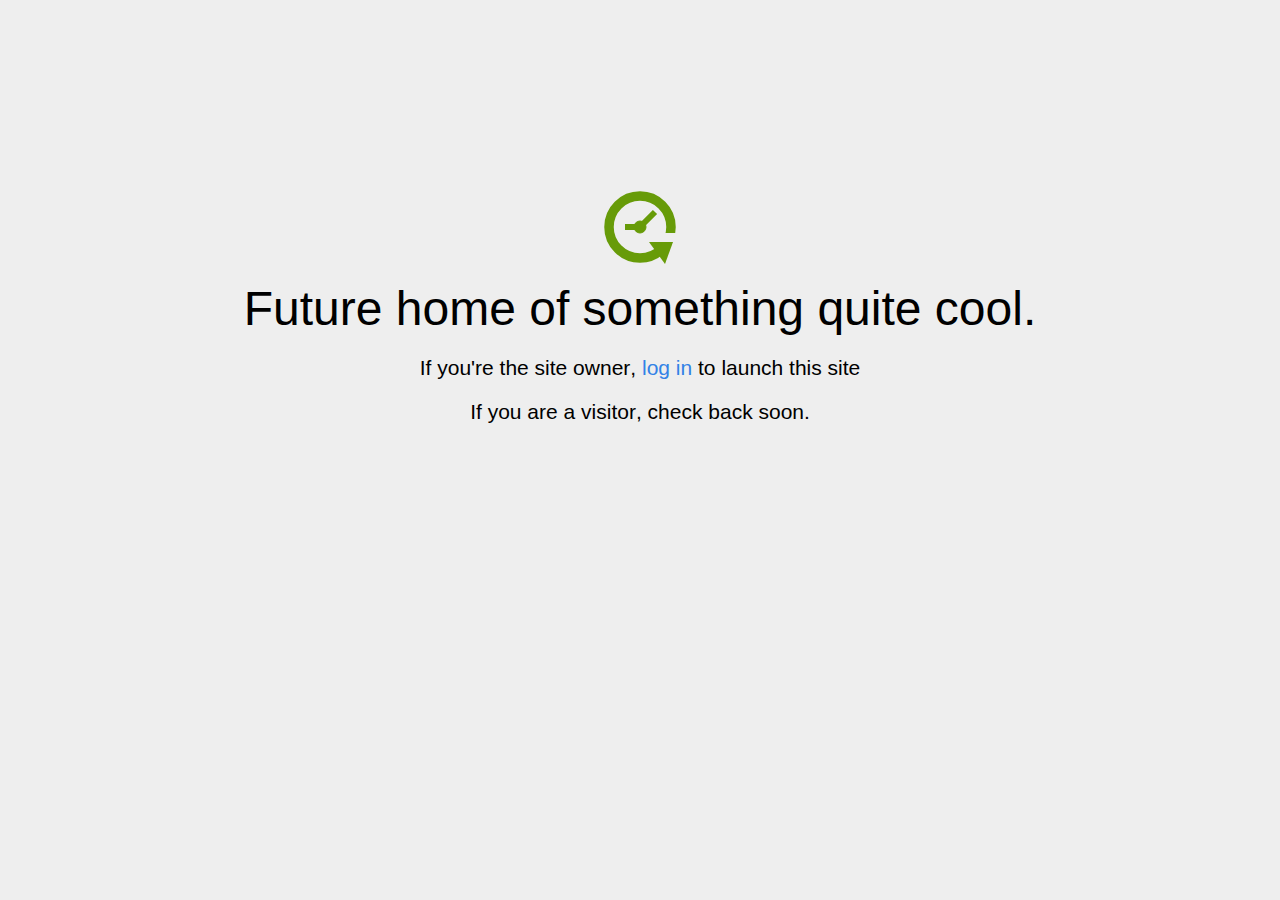
<file: home.html>
<!DOCTYPE html>
<html>
<head>
<title>Coming Soon</title>
<meta http-equiv="content-type" content="text/html; charset=utf-8" >
<meta name="viewport" content="width=device-width, initial-scale=1.0">
<style type="text/css">
body {
  /*background: linear-gradient(90deg, white, gray);*/
  background-color: #eee;
}

body, h1, p {
  font-family: "Helvetica Neue", "Segoe UI", Segoe, Helvetica, Arial, "Lucida Grande", sans-serif;
  font-weight: normal;
  margin: 0;
  padding: 0;
  text-align: center;
}

.container {
  margin-left:  auto;
  margin-right:  auto;
  margin-top: 177px;
  max-width: 1170px;
  padding-right: 15px;
  padding-left: 15px;
}

.row:before, .row:after {
  display: table;
  content: " ";
}

h1 {
  font-size: 48px;
  font-weight: 300;
  margin: 0 0 20px 0;
}

.lead {
  font-size: 21px;
  font-weight: 200;
  margin-bottom: 20px;
}

p {
  margin: 0 0 10px;
}

a {
  color: #3282e6;
  text-decoration: none;
}
</style>
</head>

<body>
<div class="container text-center" id="error">

  <svg height="100" width="100">
    <circle cx="50" cy="50" r="31" stroke="#679b08" stroke-width="9.5" fill="none" />
    <circle cx="50" cy="50" r="6" stroke="#679b08" stroke-width="1" fill="#679b08" />
    <line x1="50" y1="50" x2="35" y2="50" style="stroke:#679b08;stroke-width:6" />
    <line x1="65" y1="35" x2="50" y2="50" style="stroke:#679b08;stroke-width:6" />
    <path d="M59 65 L83 65 L75 87 Z" fill="#679b08" />
    <rect width="20" height="9" x="70" y="56" style="fill:#eee;stroke-width:0;" />
  </svg>
  <div class="row">
    <div class="col-md-12">
      <div class="main-icon text-success"><span class="uxicon uxicon-clock-refresh"></span></div>
      <h1>Future home of something quite cool.</h1>
      <p class="lead">If you're the <strong>site owner</strong>, <a href="/cpanel">log in</a> to launch this site</p>
      <p class="lead">If you are a <strong>visitor</strong>, check back soon.</p>
    </div>
  </div>

</div>

</body>
</html>
</file>
<file: css/main.css>
:root {
  --green: rgb(0,145,0);
  --white: rgb(255,255,255);
  --lightGrey: rgb(178,178,178);
  --darkGrey: rgb(76,76,76);
  --black: rgb(0,0,0);
}

body {
  font-family: 'Roboto Slab', serif;
  font-weight: 300;
  text-align: center;
}

h1, h2, h3, h4 {
  /* text-align: center; */
  margin-bottom: 0;
}

h1, h2, h3, h5 {
  font-family: 'Cabin Sketch', cursive;
}

h4 {
  font-weight: 100;
}

p {
  text-align: center;
  padding: 1em 0;
  margin: 0 auto;
  margin-bottom: 0;
}

a {
  display: inline-block;
  text-decoration: none;
}

a:hover {
  text-decoration: none;
}

.btn {
  border-radius: 20px;
  font-weight: bold;
  display: block;
}

.btn-primary {
  color: var(--green);
  background-color: var(--white);
  border-color: var(--green);
}

.btn-secondary {
  color: var(--white);
  background-color: var(--green);
  border-color: var(--green);
}

.btn-primary:hover {
  color: var(--white);
  background-color: var(--green);
  border-color: var(--white);
}

.btn-secondary:hover {
  color: var(--green);
  background-color: var(--white);
  border-color: var(--green);
}

.modal-header {
  background-color: var(--green);
  color: var(--white);
}

.modal-content {
  border: 0px;
}

.greenLink {
  color: var(--green);
  text-decoration: none;
  font-weight: 400;
}

.whiteLink {
  color: var(--darkGrey);
  text-decoration: none;
  font-weight: 400;
}

.whiteLink:hover {
  color: var(--darkGrey);
}

.card-title {
  text-align: center;
  color: var(--green);
}

.list-group-item.active {
  background-color: var(--green);
  border-color: var(--green);
}

.list-group-item.active:hover {
  color: var(--green);
}

.list-group-item-action:hover {
  background-color: var(--white);
}

.list_group_icon {
  height: 1em;
  width: 1em;
  display: none;
}

.ampersand {
  display: none;
}


#navbar {
  display: block;
  position: sticky;
  top: 0;
  left: 0;
  width: 9em;
  margin: 0;
  z-index: 2;
  opacity: 0.8;
}

#contactButton {
  position: absolute;
  top: 40px;
  right: 40px;
}

#top {
  margin-top: -10em;
  padding-bottom: 8em;
  background-color: var(--white);
}

#top h4 {
  margin-top: 1em;
}

#contact-btn {
  position: absolute;
  right: 6em;
  top: 3em;
}

#profile {
  border-radius: 5em;
  border: 0.1em solid var(--green);
  margin-top: 3em;
}

#introduction {
  background-color: var(--green);
  color: var(--white);
  padding: 4em 0 3em 0;
  width: 100%;
}

#about {
  background-color: var(--white);
  padding-top: 4em;
}

#about h2 {
  color: var(--green);
}

#about .card {
  margin: 2em auto 4em auto;
  min-width: 300px;
}

#about .card:first-of-type {
  border-radius: 0.25rem 0 0 0.25rem;
  border-right: 0;
}

#about .card:nth-of-type(2) {
  border-radius: 0;
}

#about .card:last-of-type {
  border-radius: 0 0.25rem 0.25rem 0;
  border-left: 0;
}

#about .card-header {
  color: var(--green);
  background-color: var(--white);
}

#about .card-title {
  color: var(--black);
}

#about .card-body {
  position: relative;
}

#about img {
  position: absolute;
  top: -1px;;
  left: 0;
  width: 100%;
  height: calc(100% + 1px);
  margin: auto;
  z-index: 1;
}

#projects {
  padding: 4em 0 3em 0;
  background-color: var(--green);
  color: var(--white);
}

#projects .col-10 {
  margin: 0 auto;
}

#projects .row {
  margin: 0 auto;
}

#projects .card {
  position: relative;
  min-width: 250px;
  max-width: 350px;
  margin: 0 auto;
  border-radius: 10px;
  border: 1px solid var(--lightGrey);
  margin-bottom: 2em;
  z-index: 0;
  color: var(--black);
}

#projects .btn-primary:first-of-type {
  margin-bottom: 1em;
}

#projects img {
  position: absolute;
  border-radius: 10px;
  top: 0;
  left: 0;
  width: 100%;
  height: 100%;
  margin: auto;
  z-index: 1;
  opacity: 1;
}

#projects .info_card:hover {
  z-index: 2;
  transition: z-index 1.5s;
}

#projects h4 {
  display: block;
  padding: 1em 0;
}

#projects .fab {
  padding-right: 0.5em;
}

#projects .btn-primary {
  padding: 0.375rem 1rem;
}

#github {
  margin: 2em auto;
}

#coding {
  padding-top: 6em;
  padding-bottom: 6em;
}

#coding h2 {
  padding-bottom: 1em;
  color: var(--green);
}

#coding img {
  transform: translateY(-0.125em);
  width: 1em;
  height: 1em;
  color: var(--green);
}

#coding .card {
  margin: auto;
}

#coding .card:nth-of-type(2) {
  margin-top: 1em;
  margin-bottom: 1em;
}

#coding .btn-primary {
  display: inline;
}

#bottom {
  background-color: var(--green);
  color: var(--white);
  padding: 8em 0 1em 0;
  text-align: center;
}

#bottom h4 {
  margin: 1em 0 3em 0;
}

#bottom i:nth-of-type(2) {
  margin: 0 2em;
}

#bottom i {
  border: 3px solid var(--white);
  border-radius: 8px;
  padding: 0.5em;
}

#bottom i:hover {
  background-color: var(--white);
  color: var(--green);
  border-color: var(--green);
}

#bottom small {
  margin-top: 3em;
  display: block;
}

#bottom a {
  color: var(--white);
}





@-webkit-keyframes shrink {
  0% {height:100%; opacity:1; top:-1px}
  100% {height:0px; opacity:0; top:0px}
}

@-moz-keyframes shrink {
  0% {height:100%; opacity:1; top:-1px}
  100% {height:0px; opacity:0; top:0px}
}

@-o-keyframes shrink {
  0% {height:100%; opacity:1; top:-1px}
  100% {height:0px; opacity:0; top:0px}
}

@keyframes shrink {
  0% {height:100%; opacity:1; top:-1px}
  100% {height:0px; opacity:0; top:0px}
}

@media (max-width: 991px) {
  #top {
    margin-top: 0;
  }

  #top h4 {
    width: 70%;
    margin: 0 auto;
  }

  .ampersand {
    display: inline;
  }

  #about .card {
    margin: 2em auto;
  }

  #about .card:first-of-type {
    margin-top: 4em;
    border: 1px solid rgba(0,0,0,0.125);
    border-radius: 0.25rem;
  }

  #about .card:nth-of-type(2) {
    margin-top: 4em;
    border: 1px solid rgba(0,0,0,0.125);
    border-radius: 0.25rem;
  }

  #about .card:last-of-type {
    border: 1px solid rgba(0,0,0,0.125);
    border-radius: 0.25rem;
    margin-bottom: 4em;
  }
}

@media (max-width: 767px) {
  #navbar {
    display: none;
  }

  #top {
    padding-top: 4em;
  }

  #about .card:nth-of-type(2) {
    margin-top: 2em;
  }
}
</file>
<file: mollyvyoung.com/css/main.css>
:root {
  --turquoise: rgb(0,138,128);
  --turqMiddle: rgb(35,191,180);
  --turqLight: rgb(149,218,213);
  --turqWhite: rgb(221,250,248);
  --maroon: rgb(78,0,44);
  --maroonMiddle: rgb(125,0,71);
  --maroonLight: rgb(196,113,160);
  --maroonWhite: rgb(201,194,201);
}

body {
  margin: 0;
  font-family: 'Playfair Display', serif;
}

a {
  text-decoration: none;
  color: var(--turqLight);
}
a:hover {
  text-decoration: none;
  color: var(--turqWhite);
}

p {
  text-align: center;
  font-size: 1.15em;
  margin-top: 2em;
}
p:first-child {
  margin-top: 3em;
}
.topRight p {
  font-size: 1em;
  padding-left: 2px;
}

.topBar ul {
  margin-top: 0;
  padding: 1em 6em;
  color: var(--turqWhite);
  background-color: var(--turquoise);
  list-style: none;
}
.topBar li {
  display: inline;
}
.topBar li + li::before {
  padding: 0 0.5em;
  content: " | ";
}

.title {
  margin-top: 1em;
  background-color: var(--maroonMiddle);
  color: var(--maroonWhite);
}
.titleContainer {
  display: flex;
  justify-content: space-around;
  flex-wrap: wrap;
  width: 70%;
  margin-left: 15%;
  padding-top: 2em;
  padding-bottom: 2em;
}
.titleText {
  text-align: center;
}
.titleText h1 {
  font-family: 'Cinzel', serif;
  font-weight: bold;
  font-size: 3.5em;
  margin: 0;
  padding: 1em 0 0 0;
  display: inline-block;
}
.titleText h2 {
  font-size: 2.5em;
}

.titleLogo {
  width: 300px;
}

.logoBox {
  width: 200px;
  height:200px;
  margin: 0 auto;
  display: flex;
  flex-wrap: wrap;
}
.topLeft {
  width: 0;
  height: 0;
  border-top: 100px solid rgb(183,183,183);
  border-left: 100px solid transparent;
}
.topRight {
  background-color: rgb(107,107,107);
  width: 100px;
  height: 100px;
}
.topRight p {
  display: inline-block;
  font-weight: bold;
  margin: 0 4px;
  padding-top: 37px;
  color: rgb(255,255,255);
}
.bottomLeft {
  width: 100px;
  height: 100px;
}
.bottomRight {
  width: 0;
  height: 0;
  border-top: 100px solid rgb(183,183,183);
  border-left: 100px solid transparent;
}

.navBar {
  margin-top: 1em;
  position: sticky; top: 0px;
  width: 100%;
  background-color: var(--turquoise);
  display: flex;
  max-height: 44px;
}
.navBar ul {
  margin-bottom: 0;
  padding-left: 0;
  list-style: none;
  text-align: center;
  background-color: var(--turquoise);
  color: var(--turqLight);
}
.navBar li {
  display: inline-block;
  width: 8em;
  font-size: 1.5em;
  padding: 0.1em 0;
}

.listBegin {
  display: inline-block;
  margin-left: calc(50% - 407px);
}
.listBegin li:hover {
  color: var(--turqWhite);
  cursor: pointer;
  border-bottom: 3px solid var(--turqWhite);
}
.listEnd li:hover {
  color: var(--turqWhite);
  cursor: pointer;
  border-bottom: 3px solid var(--turqWhite);
}
label {
  width: 192px;
}
.services:hover {
  color: var(--turqWhite);
  border-bottom: 3px solid var(--turqWhite);
  padding-bottom: 5px;
  margin-bottom: 0;
}
.listMiddle {
  display: inline;
}
.accordion {
  font-size: 1.5em;
  overflow: visible;
}
.accordion input {
  display: none;
}
.accordion input + label {
  cursor: pointer;
  position: relative;
}
.accordion .section {
  padding: 0 5px;
  background: white;
  display: block;
  -moz-transition: height 0.75s, opacity 0.75s;
  -o-transition: height 0.75s, opacity 0.75s;
  -webkit-transition: height 0.75s, opacity 0.75s;
  transition: height 0.75s, opacity 0.75s;
  opacity: 0;
  height: 0;
}
.accordion input:checked + label + .section {
  display: block;
  overflow: auto;
  height: 7.72em;
  opacity: 1;
  background: var(--turquoise);
}
.accordion input:checked + label:hover {
  border: 0;
  padding-bottom: 8px;
}
dt {
  font-weight: 400;
  border-bottom: 1px solid var(--turqWhite);
}
dt:hover {
  color: var(--turqWhite);
  cursor: default;
}
dt:first-child {
  border-top: 1px solid var(--turqWhite);
}
dl {
  margin: 0;
}

.mollyInfo {
  width: 95%;
  margin-left: 2.5%;
  margin-top: 2em;
  min-height: 10em;
}
.mollyInfo h5 {
  font-weight: bold;
}
.pictureInfoDiv {
  display: flex;
  justify-content: space-between;
}
/* Make .mollyPicture display to hide using a media query when on mobile */
.mollyPicture {
  width: 250px;
  height: 375px;
  margin-top: 2em;
  margin-left: 2%;
}
.mollyPicture img {
  width: 250px;
  height: 375px;
}
.mollyBio {
  width: 50%;
  margin-top: 2em;
}
.mollyBio p:first-child {
  margin-top: 0;
}
.third {
  font-family: 'Playfair Display', serif;
  width: 25%;
  margin-top: 2em;
  margin-bottom: 3.5em;
  background-color: var(--turqWhite);
}

.expertiseContainer {
  margin-top: 2em;
  width: 100%;
  display: flex;
}

.technical {
  border: 3px solid var(--turquoise);
  background-color: var(--turqWhite);
}
.technical h5 {
  text-align: center;
}
.technical ul {
  list-style: none;
}
.industry {
  background-color: var(--turqWhite);
  border: 3px solid var(--turquoise);
  margin-top: 2em;
  margin-bottom: 2em;
}
.industry h5 {
  text-align: center;
}
.industry ul {
  list-style: none;
}

.about {
  display: none;
}
.coaching {
  display: none;
}
.coaching:hover{
  cursor: default;
}
.other {
  width: 80%;
  margin-left: 10%;
  text-align: center;
  display: none;
}
.other h2 {
  margin-top: 1em;
  margin-bottom: 1em;
}
.other p {
  font-size: 1.15em;
}
.other ul {
  width: 80%;
  margin-left: 10%;
  margin-top: 2em;
}
.other li {
  font-size: 1.15em;
  padding-bottom: 1em;
}

.contact h2 {
  margin-bottom: 0;
}
.contactForm {
  width: 80%;
  margin-left: 10%;
}
.contactForm p {
  font-size: 1.5em;
  text-align: left;
  margin-top: 0;
  margin-bottom: 0;
}
.contactForm input, textarea {
  float: left;
}
.contactForm textarea {
  width: 100%;
  height: 10em;
}


.testimonialCarousel {
  margin-top: 2em;
  height: 15em;
  background-color: var(--turqMiddle);
}
.carousel-slide {
  height: 15em;
}
.carousel-caption {
  top: 1em;
  height: 15em;
}
.carousel-item img {
  max-width: 10em;
  height: 15em;
}

.bottomBar ul {
  background-color: var(--turquoise);
  margin: 0;
  padding: 1em 6em;
  color: var(--turqWhite);
  list-style: none;
}
.bottomBar li {
  display: inline;
  padding: 0 2em;
}
</file>
<file: rockpaperscissors/css/main.css>
body {
  background-color: #000000;
  -webkit-touch-callout: none;
  -webkit-user-select: none;
  -moz-user-select: none;
  -o-user-select: none;
  user-select: none;
  min-width: 738px;
  width: 100%;
}

h1, h3 {
  text-align: center;
}

#title {
  font-family: Audiowide;
  font-size: 3em;
  color: #ff00de;
  -webkit-animation: neonGlow 1.5s ease-in-out infinite alternate;
  -moz-animation: neonGlow 1.5s ease-in-out infinite alternate;
  animation: neonGlow 1.5s ease-in-out infinite alternate;
}

#subtitle {
  color: #ffffff;
  font-family: Audiowide;
}

#gameBox {
  background-color: #ffffff;
  width: 70%;
  margin-left: 15%;
  /* height: 500px; */
  /* border: 5px solid #ffdd1b; */
  border: 5px solid #b6ff00;
  border-radius: 25px;
  display: flex;
  flex-wrap: wrap;
  justify-content: center;
}

#playerSpace {
  width: 225px;
  height: 250px;
  margin-right: 5%;
}

#playerSpace img {
  margin-top: 100px;
  margin-left: 40px;
  max-height: 100%;
  max-width: 100%;
}

#computerSpace {
  width: 225px;
  height: 250px;
  margin-left: 5%;
}

#computerSpace img {
  margin-top: 100px;
  margin-right: 40px;
  float: right;
}

#buttons {
    width: 100%;
    text-align: center;
    padding-bottom: 1em;
}

button {
  color: #228dff;
  background-color: #000000;
  border: 3px solid #228dff;
  border-radius: 5px;
  font-family: Audiowide;
  font-size: 1.5em;
  padding: 0.5em;
  outline: none;
}

#startButton {
  -webkit-animation: buttonClick 0.1s;
  animation: buttonClick 0.1s;
}

button:hover {
  color: #b6ff00;
  border: 3px solid #b6ff00;
}

table, th, td {
  border: 1px solid black;
  text-align: center;
}

th {
  background: lightgray;
}

#startPlayer {
  -webkit-animation: animatePlayer 2s;
  animation: animatePlayer 2s;
}

#startComputer {
  -webkit-animation: animateComputer 2s;
  animation: animateComputer 2s;
}

.Modal {
  position: fixed;
  height: 20.5em;
  width: 70%;
  left: 15%;
  margin-top: -0.4em;
  border: 5px solid blue;
  border-radius: 25px;
  background: lightgray;
  text-align: center;
}

.Modal p {
  font-size: 4em;
  font-weight: bold;
  margin-bottom: 0.25em;
}

#statModal {
  display: none;
  height: 30em;
}

#statBox {
  display: flex;
  flex-wrap: wrap;
  justify-content: center;
}

.stats {
  margin: 1em 4em;
}

#resultsModal {
  display: none;
}

#resultText {
  text-align: center;
}

#statButton {
  display: block;
  margin: 0 auto;
  margin-top: 1em;
}


/* neon glow borrowed from (https://codepen.io/FelixRilling/pen/qzfoc) */
@-webkit-keyframes neonGlow {
  from {
    text-shadow: 0 0 10px #fff, 0 0 20px #fff, 0 0 30px #fff, 0 0 40px #ff00de, 0 0 70px #ff00de, 0 0 80px #ff00de, 0 0 100px #ff00de, 0 0 150px #ff00de;
  }
  to {
    text-shadow: 0 0 5px #fff, 0 0 10px #fff, 0 0 15px #fff, 0 0 20px #ff00de, 0 0 35px #ff00de, 0 0 40px #ff00de, 0 0 50px #ff00de, 0 0 75px #ff00de;
  }
}

@-webkit-keyframes animtePlayer {
  0% {
    -webkit-transform: translate(0, 0);
    transform: translate(0, 0);
  }
  16% {
    -webkit-transform: translate(-10px, -80px) rotate(-15deg);
    transform: translate(-10px, -80px) rotate(-15deg);
  }
  32% {
    -webkit-transform: translate(0, 0);
    transform: translate(0, 0);
  }
  48% {
    -webkit-transform: translate(-10px, -80px) rotate(-15deg);
    transform: translate(-10px, -80px) rotate(-15deg);
  }
  64% {
    -webkit-transform: translate(0, 0);
    transform: translate(0, 0);
  }
  80% {
    -webkit-transform: translate(-10px, -80px) rotate(-15deg);
    transform: translate(-10px, -80px) rotate(-15deg);
  }
  96% {
    -webkit-transform: translate(0, 0);
    transform: translate(0, 0);
  }
}

@-webkit-keyframes animteComputer {
  0% {
    -webkit-transform: translate(0, 0);
    transform: translate(0, 0);
  }
  16% {
    -webkit-transform: translate(10px, -80px) rotate(15deg);
    transform: translate(10px, -80px) rotate(15deg);
  }
  32% {
    -webkit-transform: translate(0, 0);
    transform: translate(0, 0);
  }
  48% {
    -webkit-transform: translate(10px, -80px) rotate(15deg);
    transform: translate(10px, -80px) rotate(15deg);
  }
  64% {
    -webkit-transform: translate(0, 0);
    transform: translate(0, 0);
  }
  80% {
    -webkit-transform: translate(10px, -80px) rotate(15deg);
    transform: translate(10px, -80px) rotate(15deg);
  }
  96% {
    -webkit-transform: translate(0, 0);
    transform: translate(0, 0);
  }
}

@-webkit-keyframes buttonClick {
  0% {
    -webkit-transform: scale(1,1);
    transform: scale(1,1);
  }
  50% {
    -webkit-transform: scale(0.95,0.95);
    transform: scale(0.95,0.95);
  }
  100% {
    -webkit-transform: scale(1,1);
    transform: scale(1,1);
  }
}




@keyframes neonGlow {
  from {
    text-shadow: 0 0 10px #fff, 0 0 20px #fff, 0 0 30px #fff, 0 0 40px #ff00de, 0 0 70px #ff00de, 0 0 80px #ff00de, 0 0 100px #ff00de, 0 0 150px #ff00de;
  }
  to {
    text-shadow: 0 0 5px #fff, 0 0 10px #fff, 0 0 15px #fff, 0 0 20px #ff00de, 0 0 35px #ff00de, 0 0 40px #ff00de, 0 0 50px #ff00de, 0 0 75px #ff00de;
  }
}

@keyframes animatePlayer {
  0% {
    -webkit-transform: translate(0, 0);
    transform: translate(0, 0);
  }
  16% {
    -webkit-transform: translate(-10px, -80px) rotate(-15deg);
    transform: translate(-10px, -80px) rotate(-15deg);
  }
  32% {
    -webkit-transform: translate(0, 0);
    transform: translate(0, 0);
  }
  48% {
    -webkit-transform: translate(-10px, -80px) rotate(-15deg);
    transform: translate(-10px, -80px) rotate(-15deg);
  }
  64% {
    -webkit-transform: translate(0, 0);
    transform: translate(0, 0);
  }
  80% {
    -webkit-transform: translate(-10px, -80px) rotate(-15deg);
    transform: translate(-10px, -80px) rotate(-15deg);
  }
  96% {
    -webkit-transform: translate(0, 0);
    transform: translate(0, 0);
  }
}

@keyframes animateComputer {
  0% {
    -webkit-transform: translate(0, 0);
    transform: translate(0, 0);
  }
  16% {
    -webkit-transform: translate(10px, -80px) rotate(15deg);
    transform: translate(10px, -80px) rotate(15deg);
  }
  32% {
    -webkit-transform: translate(0, 0);
    transform: translate(0, 0);
  }
  48% {
    -webkit-transform: translate(10px, -80px) rotate(15deg);
    transform: translate(10px, -80px) rotate(15deg);
  }
  64% {
    -webkit-transform: translate(0, 0);
    transform: translate(0, 0);
  }
  80% {
    -webkit-transform: translate(10px, -80px) rotate(15deg);
    transform: translate(10px, -80px) rotate(15deg);
  }
  96% {
    -webkit-transform: translate(0, 0);
    transform: translate(0, 0);
  }
}

@keyframes buttonClick {
  0% {
    -webkit-transform: scale(1,1);
    transform: scale(1,1);
  }
  50% {
    -webkit-transform: scale(0.95,0.95);
    transform: scale(0.95,0.95);
  }
  100% {
    -webkit-transform: scale(1,1);
    transform: scale(1,1);
  }
}
</file>
